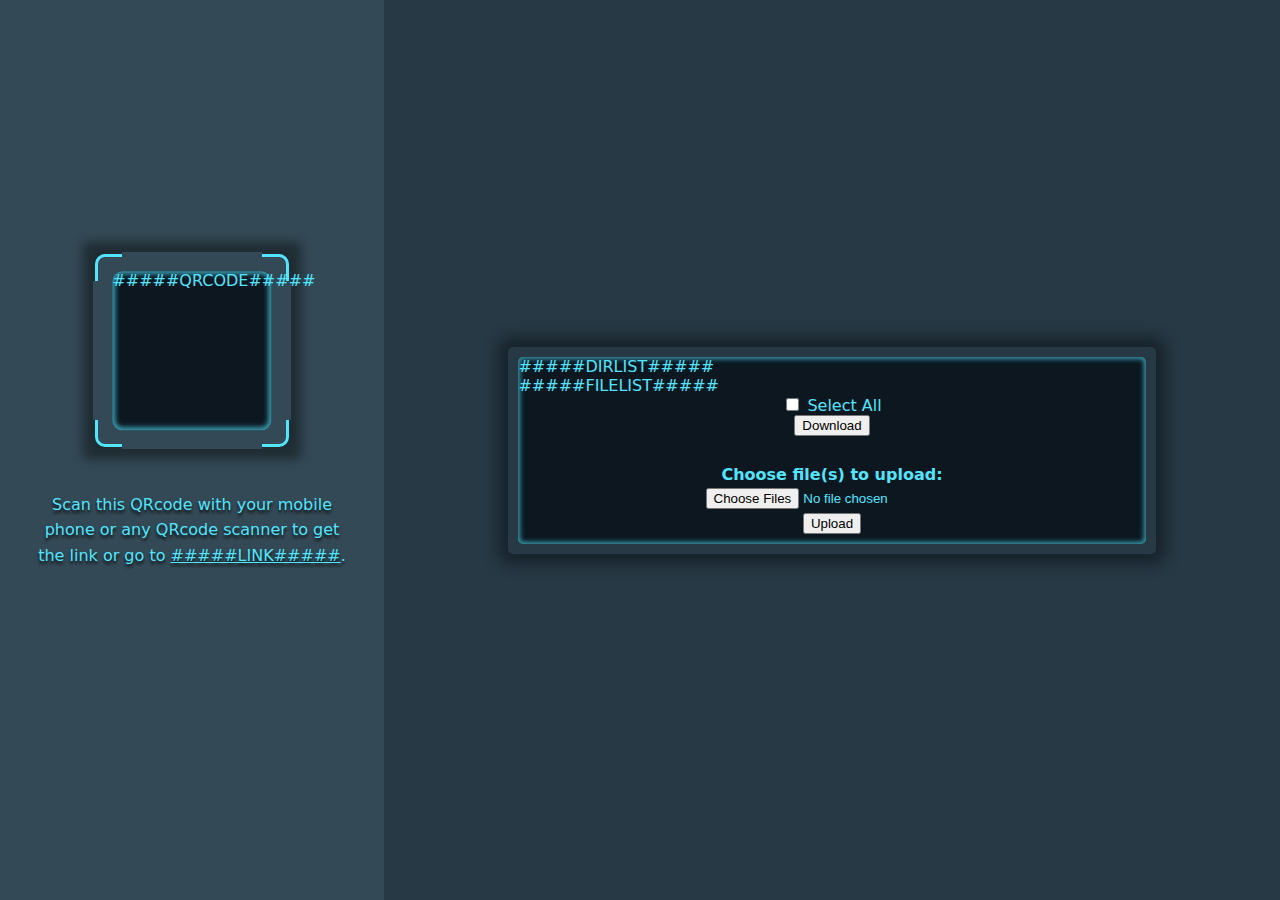
<file: template/index.html>
<!DOCTYPE html>
<html lang="en">
  <head>
    <meta charset="utf-8" />

    <title>FileWitch</title>
    <meta
      name="description"
      content="FileWitch - File Sharing App for local use"
    />
    <meta name="author" content="" />
    <meta name="viewport" content="width=device-width, initial-scale=1.0" />

    <link rel="stylesheet" href="css/styles.css" />
    <!-- <link rel="stylesheet" media="screen and (min-width: 900px)" href="widescreen.css">
    <link rel="stylesheet" media="screen and (max-width: 600px)" href="smallscreen.css"> -->
    <script src="js/scripts.js"></script>
  </head>

  <body>
    <section class="container">
      <section class="sidebar-container">
        <div class="qr-code">
          <div class="qr-code-main-background">
            <div class="qr-code-border">
              <div class="qr-code-image-background">
                <div class="qr-code-image">#####QRCODE#####</div>
              </div>
            </div>
          </div>
        </div>
        <div class="description">
          <p>Scan this QRcode with your mobile phone or any QRcode scanner to get the link or go to <a href="#####LINK#####">#####LINK#####</a>.</p>
        </div>
      </section>
      <section class="main-page">
        <section class="upload-container">
          <div class="drop-zone">

              <div class="dir_listing">
                <div class="dirlist">
                  #####DIRLIST#####
                </div>
                <form method="get" action="">
                <div class="filelist">#####FILELIST#####

  <!-- <p><input type="checkbox" name="file-check" value="asdf"/><a href="?path=sdfasf" download="%s">loawi;erjfalksejflavaklwfe</a></p>
                      <input type="checkbox" name="file-check" /> test1<br/>
                      <input type="checkbox" name="file-check" value="abcd"/> test2<br/> -->
                </div>
                <div class="download_div">
                <input type="checkbox" onClick="toggle(this)" /> Select All<br/>
                <button class="download__button" type="submit">Download</button>
              </div>
              </form>
            </div>
            <br>
            <form
              class="box"
              method="post"
              action=""
              enctype="multipart/form-data"
            >
              <div class="box__input">
                <strong>Choose file(s) to upload:</strong>
                <br>
                <input
                  class="box__file"
                  type="file"
                  name="files[]"
                  id="file"
                  data-multiple-caption="{count} files selected"
                  multiple
                />
                <br>
                <button class="box__button" type="submit">Upload</button>
              </div>
            </form>
          </div>
        </section>
      </section>
    </section>
  </body>
</html>
</file>
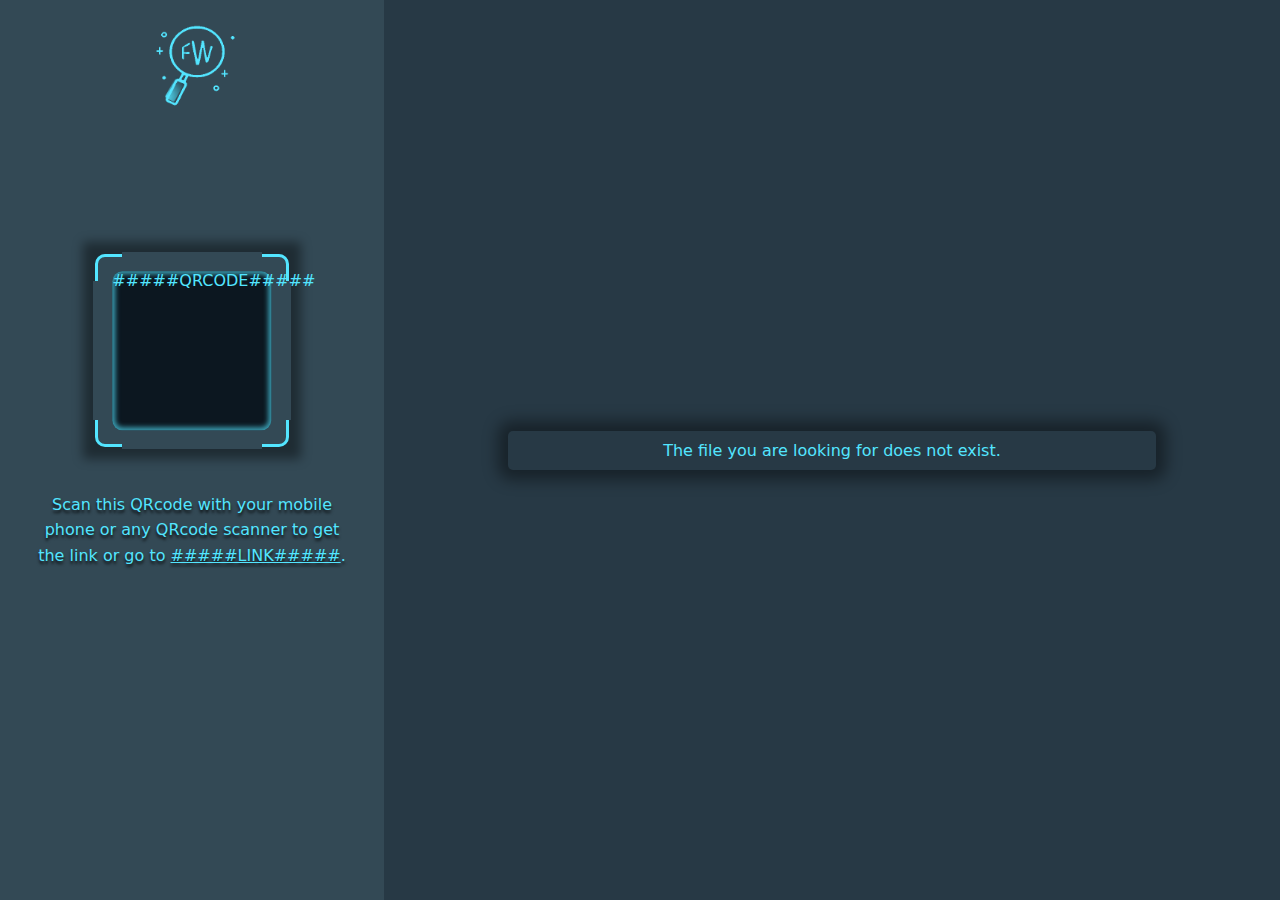
<file: template/file-not-found.html>
<!DOCTYPE html>
<html lang="en">
<head>
    <meta charset="UTF-8">
    <meta http-equiv="X-UA-Compatible" content="IE=edge">
    <meta name="viewport" content="width=device-width, initial-scale=1.0">
    <title>File not found</title>

    <meta
      name="description"
      content="FilePoint - File Sharing App for local use"
    />
    <meta name="author" content="" />

    <link rel="stylesheet" href="css/styles.css" />
    <!-- <link rel="stylesheet" media="screen and (min-width: 900px)" href="widescreen.css">
    <link rel="stylesheet" media="screen and (max-width: 600px)" href="smallscreen.css"> -->
    <!-- <script src="js/scripts.js"></script> -->
  </head>

  <body>
    <section class="container">
      <section class="sidebar-container">
        <div class="logo"><img src="LOGO.png"/></div>
        <div class="qr-code">
          <div class="qr-code-main-background">
            <div class="qr-code-border">
              <div class="qr-code-image-background">
                <div class="qr-code-image">#####QRCODE#####</div>
              </div>
            </div>
          </div>
        </div>
        <div class="description">
          <p>Scan this QRcode with your mobile phone or any QRcode scanner to get the link or go to <a href="#####LINK#####">#####LINK#####</a>.</p>
        </div>
      </section>
      <section class="main-page">
        <section class="extra-container">
            <div>The file you are looking for does not exist.</div>
        </section>
      </section>
    </section>
</file>
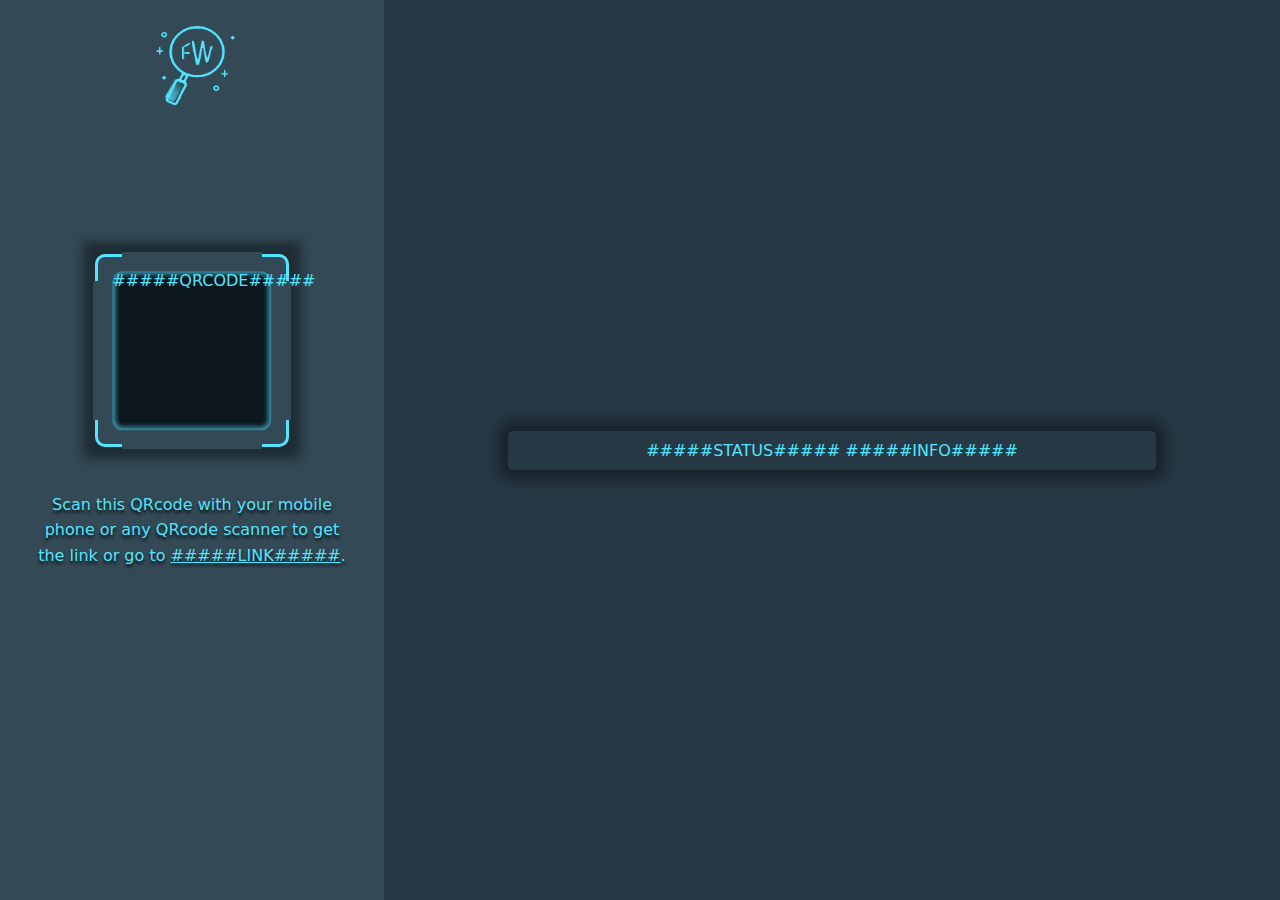
<file: template/upload-status.html>
<!DOCTYPE html>
<html lang="en">
<head>
    <meta charset="UTF-8">
    <meta http-equiv="X-UA-Compatible" content="IE=edge">
    <meta name="viewport" content="width=device-width, initial-scale=1.0">
    <title>Upload status</title>
    <meta
      name="description"
      content="FilePoint - File Sharing App for local use"
    />
    <meta name="author" content="" />

    <link rel="stylesheet" href="css/styles.css" />
</head>

<body>
    <section class="container">
      <section class="sidebar-container">
        <div class="logo"><img src="LOGO.png"/></div>
        <div class="qr-code">
          <div class="qr-code-main-background">
            <div class="qr-code-border">
              <div class="qr-code-image-background">
                <div class="qr-code-image">#####QRCODE#####</div>
              </div>
            </div>
          </div>
        </div>
        <div class="description">
          <p>Scan this QRcode with your mobile phone or any QRcode scanner to get the link or go to <a href="#####LINK#####">#####LINK#####</a>.</p>
        </div>
      </section>
      <section class="main-page">
        <section class="extra-container">
            <div>
            #####STATUS#####
            #####INFO#####
            </div>
        </section>
      </section>
    </section>
</file>
<file: template/css/styles.css>
:root {
  --main-bg-color: #273945;
  --main-highlight: #53e5ff;
  --main-highlight-trans: #53e5ffa6;
  --drop-zone-border: var(--main-highlight);
  --sidebar-highlight: var(--main-highlight);
  --sidebar-bg-dark-color: var(--main-bg-dark-color);
  --main-bg-dark-color: #0c1720;
  --sidebar-bg-color: #334955;
  --main-bg-light-color: #4d616d;
  --qr-bg-color: #304d5d;
}

body {
  font-family: system-ui, sans-serif;
}

body,
html {
  background-color: var(--main-bg-color);
  height: 100%;
  padding: 0;
  margin: 0;
}

.main-page {
  display: flex;
  flex: 70%;
  align-items: center;
  justify-content: space-around;
}

.qr-code-border {
  position: absolute;
  height: 100%;
  width: 100%;

  background-color: #00000000;
  border: 3px solid var(--sidebar-highlight);
  border-radius: 10px;
}
.qr-code-border::before {
  top: -0.3em;
  bottom: -0.3em;
  left: 1.5em;
  right: 1.5em;
}

.qr-code-border::after {
  left: -0.3em;
  right: -0.3em;
  top: 1.5em;
  bottom: 1.5em;
}
.qr-code-border::before,
.qr-code-border::after {
  content: "";
  display: block;
  position: absolute;
  background: var(--sidebar-bg-color);
}

.qr-code-image-background {
  position: relative;

  height: 85%;
  width: 85%;
  margin: 0;
  padding: 0;
  top: 50%;
  left: 50%;
  transform: translate(-50%, -50%);
  background-color: var(--sidebar-bg-dark-color);
  box-shadow: inset 0 0 5px 3px var(--main-highlight-trans);

  border-radius: 10px;
  z-index: 1;
}

.qr-code-main-background {
  display: flex;
  align-items: center;
  justify-content: center;
  position: absolute;
  height: 75%;
  width: 75%;
  padding: 0;
  box-shadow: 0 0px 10px 15px rgba(0, 0, 0, 0.4);
}

.qr-code {
  display: flex;
  align-items: center;
  justify-content: center;
  position: relative;
  height: 250px;
  width: 250px;
  margin-top: -10vh;
}

.qr-code-image {
  height: 100%;
  width: 100%;
}
.qr-code-image svg {
  height: auto;
  width: 100%;
}
#qr-path {
  fill: var(--sidebar-highlight);
}

.description {
  margin: 0 2em;
  text-align: center;
  line-height: 1.6;
  text-shadow: 0 3px 3px #000000cc;
}

.sidebar-container {
  display: flex;
  flex: 30%;
  flex-direction: column;
  justify-content: center;
  align-items: center;
  height: 100vh;
  color: var(--sidebar-highlight);
  background-color: var(--sidebar-bg-color);
}
.logo{
  position: absolute;
  /* padding-top: 10px; */
  top: 10px;
  height: 100px;
}
.logo img{
  height: 100px;
  width: auto;
}
@media screen and (max-width: 600px) {
  .container {
    flex-direction: column;
  }
  .sidebar-container {
    flex: 20%;
  }
  .main-page {
    padding: 30px 0;
  }
  .qr-code {
    margin-top: 60px;
    height: 200px;
    width: 200px;
  }
  .logo img{
    height: 50px;
    width: auto;
  }
}

.upload-container {
  display: flex;
  align-items: center;
  justify-content: center;
  width: 70%;
  height: auto;
  padding: 10px;

  box-shadow: 0 0 15px 10px rgba(0, 0, 0, 0.4);
  border-radius: 5px;
}

.drop-zone {
  width: 100%;
  min-height: 90px;
  border-radius: 5px;
  color: var(--main-highlight);
  background: var(--main-bg-dark-color);
  box-shadow: inset 0 0 5px 2px var(--main-highlight-trans);
}

.box__input {
  padding: 10px;
  text-align: center;
}

.download_div{
  text-align: center;
}


.container {
  display: flex;
}

.dirlist p,
.filelist p,
a:link,
a:visited,
a:active {
  color: var(--main-highlight);
}
.dirlist p,
.filelist p {
  /* list-style-type: square;
  list-style-position: inside; */
  padding: 0 5%;
}
.dirlist p:hover,
.filelist p:hover {
  box-shadow: 0 0 5px 3px rgba(0, 0, 0, 0.4);
  border-radius: 5px;
  background-color: var(--main-highlight);
  color: var(--main-bg-dark-color);
}
.dirlist p:hover a,
.filelist p:hover a {
  color: var(--main-bg-dark-color);
}
.dirlist p,
.filelist p {
  margin: 2px 0;
}

input[type="file"] {
  border: 1px;
  margin: 4px 2px;
}

.extra-container {
  color: var(--main-highlight);
  display: flex;
  align-items: center;
  justify-content: center;
  width: 70%;
  height: auto;
  padding: 10px;

  box-shadow: 0 0 15px 10px rgba(0, 0, 0, 0.4);
  border-radius: 5px;
}
</file>
